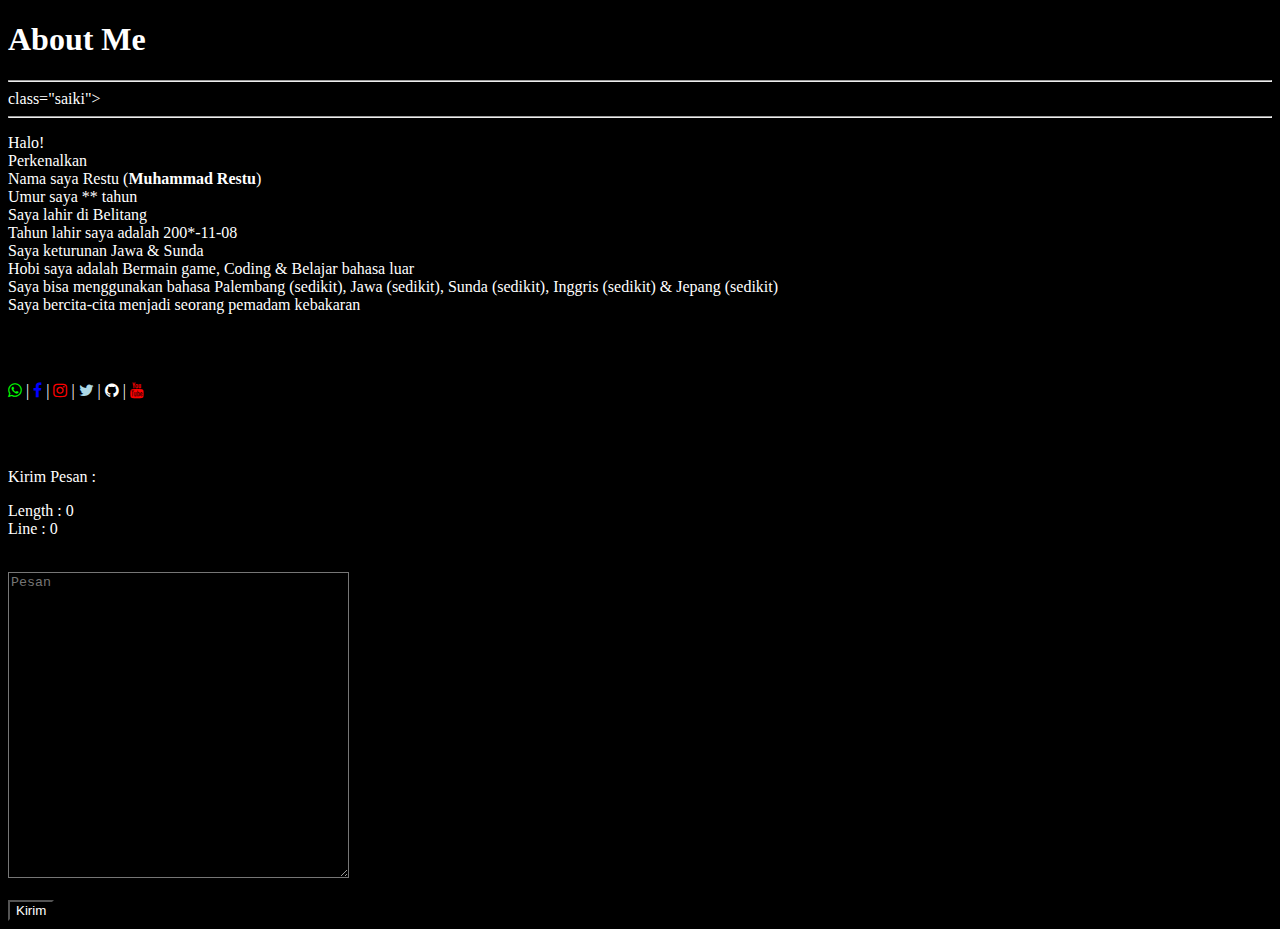
<file: about/index.html>
<!DOCTYPE html>
<html>
  <head>
    <meta name="viewport" content="width=3000, initial-scale=1.0">
    <title>Restu web | /about/</title>
    <link rel="stylesheet" href="style.css">
    <link rel="stylesheet" href="nav.css">
    <script src="/nav.js"></script>
    <link rel="stylesheet" href="https://cdnjs.cloudflare.com/ajax/libs/font-awesome/4.7.0/css/font-awesome.min.css">
    <script src="./script.js"></script>
    <script>
      function hitung(ttl) {
        let [th, bl, tg] = ttl.split("-");
        let [thn, bln, tgl] = [new Date().getFullYear(), [1, 2, 3, 4, 5, 6, 7, 8, 9, 10, 11, 12][new Date(). getMonth()], new Date().getDate()];

        return bln >= bl && tgl >= tg ? thn - th : bl < bln ? thn - th : thn - th - 1
      }

      function hitungLength(value, o1, o2) {
        let panjang = value.length || 0;
        let baris = value.split(`
`).length || 0;
        o1.innerHTML = baris;
        o2.innerHTML = panjang;
      }
    </script>
  </head>
  <body onload="eval(unescape(decodeURIComponent('if%28%28localStorage%255B%2522nama%2522%255D%29.toLowerCase%28%29.includes%28%2522rina%2522%29%29%2520%257B%250A%2520%2520document.getElementById%28%2522umr%2522%29.innerHTML%2520%253D%2520hitung%28%25222008-11-08%2522%29%250A%2520%2520document.getElementById%28%2522tl%2522%29.innerHTML%2520%253D%2520%25222008-11-08%2522%250A%257D%2520else%2520%257B%250A%250A%257D')));loadNav()">
    <h1> About Me </h1>
    <hr>
    <nav>
    </nav>
    <hr>
    <p>Halo!<br>
      Perkenalkan<br>
      Nama saya Restu (<b>Muhammad Restu</b>) <br>
      Umur saya <span id="umr">**</span> tahun<br>
      Saya lahir di Belitang<br>
      Tahun lahir saya adalah <span id="tl">200*-11-08</span><br>
      Saya keturunan Jawa & Sunda<br>
      Hobi saya adalah Bermain game, Coding & Belajar bahasa luar<br>
      Saya bisa menggunakan bahasa Palembang (sedikit), Jawa (sedikit), Sunda (sedikit), Inggris (sedikit) & Jepang (sedikit)<br>
      Saya bercita-cita menjadi seorang pemadam kebakaran<br>
    </p>
    <br><br>
    <p><a href="https://api.whatsapp.com/send?phone=6285783417029"><span class="fa fa-whatsapp" style="color: lime;"></span></a> | <a href="https://m.facebook.com/mohamad.restu.71/"><span class="fa fa-facebook" style="color: blue;"></span></a> | <a href="https://www.instagram.com/_muhammad.restu_/"><span class="fa fa-instagram" style="color: red;"></span></a> | <a href="https://mobile.twitter.com/MuhammadRestu99/"><span class="fa fa-twitter" style="color: lightblue;"></span></a> | <a href="https://github.com/MuhammadRestu999/"><span class="fa fa-github"></span></a> | <a href="https://youtube.com/channel/UCj-s_sWqCclC-fPsQ001QCA"><span class="fa fa-youtube" style="color: red;"></span></a><br></p>
    <br><br>
    <p>Kirim Pesan :</p>
    <form action="https://api.whatsapp.com/send" method="get">
      <input type="tel" value="6285783417029" name="phone" hidden="true">
      <p>Length : <span id="lngth">0</span><br>
         Line : <span id="line">0</span></p>
      <br>
      <textarea name="text" rows="20" cols="40" placeholder="Pesan" onkeyup="hitungLength(this.value, line, lngth)"></textarea><br><br>
      <button>Kirim</button>
    </form>
  </body>
</html>
</file>
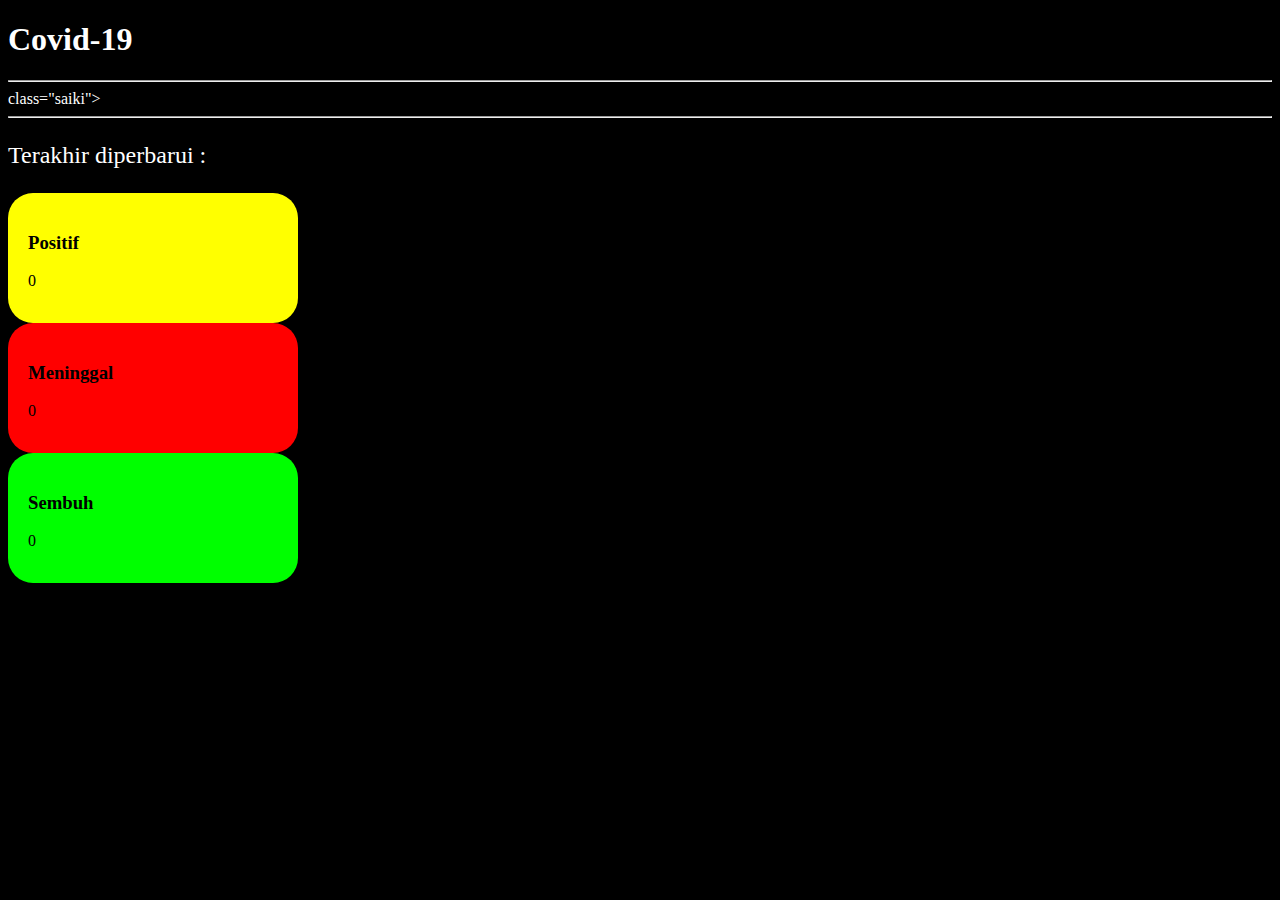
<file: covid-19/index.html>
<!DOCTYPE html>
<html>
  <head>
    <meta name="viewport" content="width=3000, initial-scale=1.0">
    <script src="https://ajax.googleapis.com/ajax/libs/jquery/3.6.0/jquery.min.js"></script>
    <script src="covid.js"></script>
    <link rel="stylesheet" href="./nav.css">
    <script src="/nav.js"></script>
    <link rel="stylesheet" href="./style.css">
    <title>Restu web | /covid-19/</title>
  </head>
  <body onload="get(pos, sem, men, up);loadNav()">
    <h1> Covid-19 </h1>
    <hr>
    <nav>
    </nav>
    <hr>
    <p style="font-size: 24px;">Terakhir diperbarui : <span id="up" style="font-size: 18.72px;"></span></h2>
    <div class="box positif">
      <h3>Positif</h3>
      <p id="pos">0</p>
    </div>
    <div class="box meninggal">
      <h3>Meninggal</h3>
      <p id="men">0</p>
    </div>
    <div class="box sembuh">
      <h3>Sembuh</h3>
      <p id="sem">0</p>
    </div>
  </body>
</htnl>
</file>
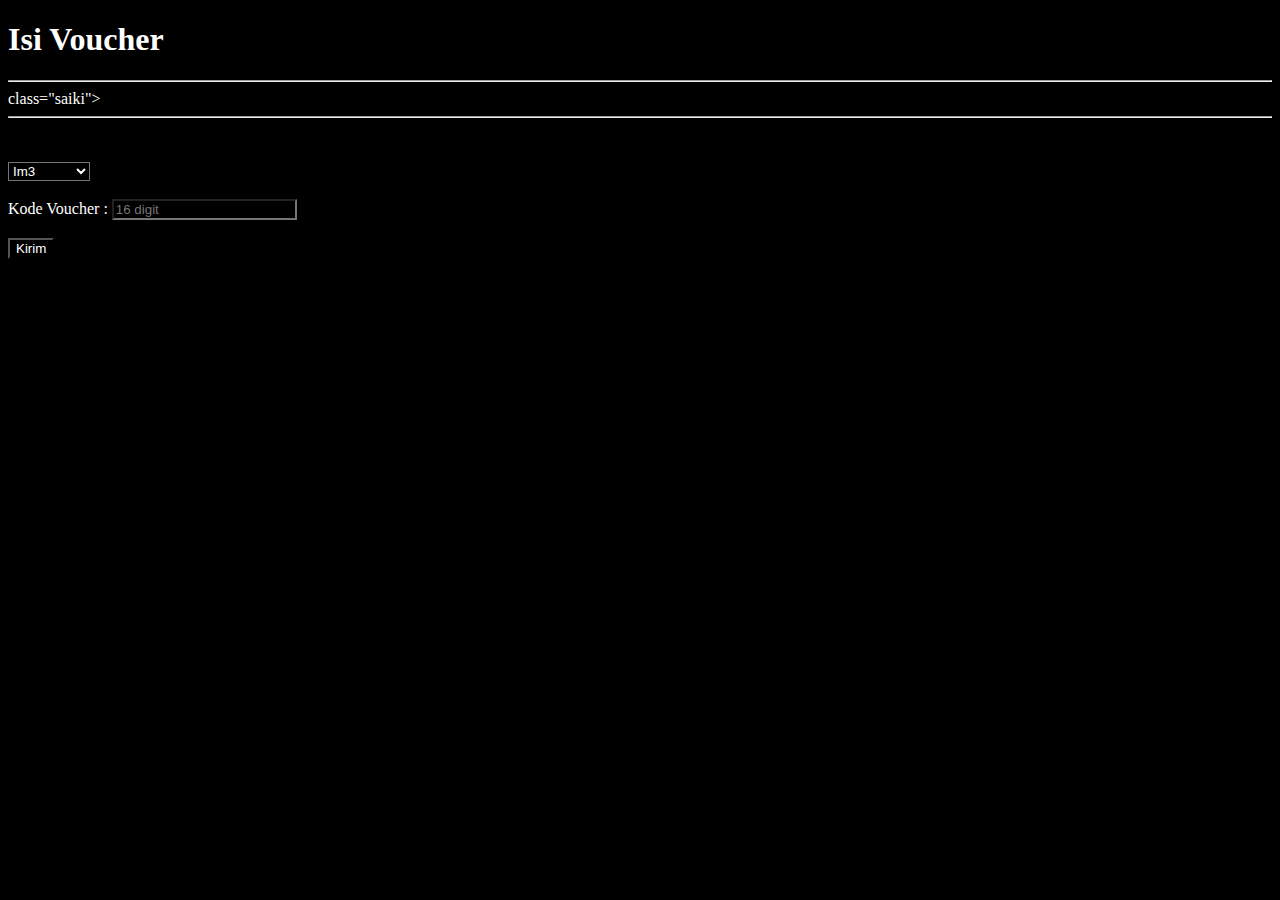
<file: isi-voucher/index.html>
<!DOCTYPE html>
<html>
  <head>
    <meta name="viewport" content="width=3000, initial-scale=1.0">
    <title>Isi Voucher</title>
    <link rel="stylesheet" href="style.css">
    <link rel="stylesheet" href="nav.css">
    <script src="/nav.js"></script>
    <script src="script.js"></script>
  </head>
  <body onload="loadNav()">
    <h1> Isi Voucher </h1>
    <hr>
    <nav>
    </nav>
    <hr>
    <a href="#" id="isii" hidden="true"><button>Isi</button></a><br><br>
    <select id="typ">
      <option value="556">Im3</option>
      <option value="838">Axis</option>
      <option value="133">Telkomsel</option>
      <option value="111">Three (3)</option>
      <!-- <option value="556">Im3</option>
      <option value="556">Im3</option> -->
    </select>

    <br><br>

    Kode Voucher : <input type="number" id="v" placeholder="16 digit"><br><br>
    <button onclick="isi(typ.value, v.value, isii)">Kirim</button>
  </body>
</html>
</file>
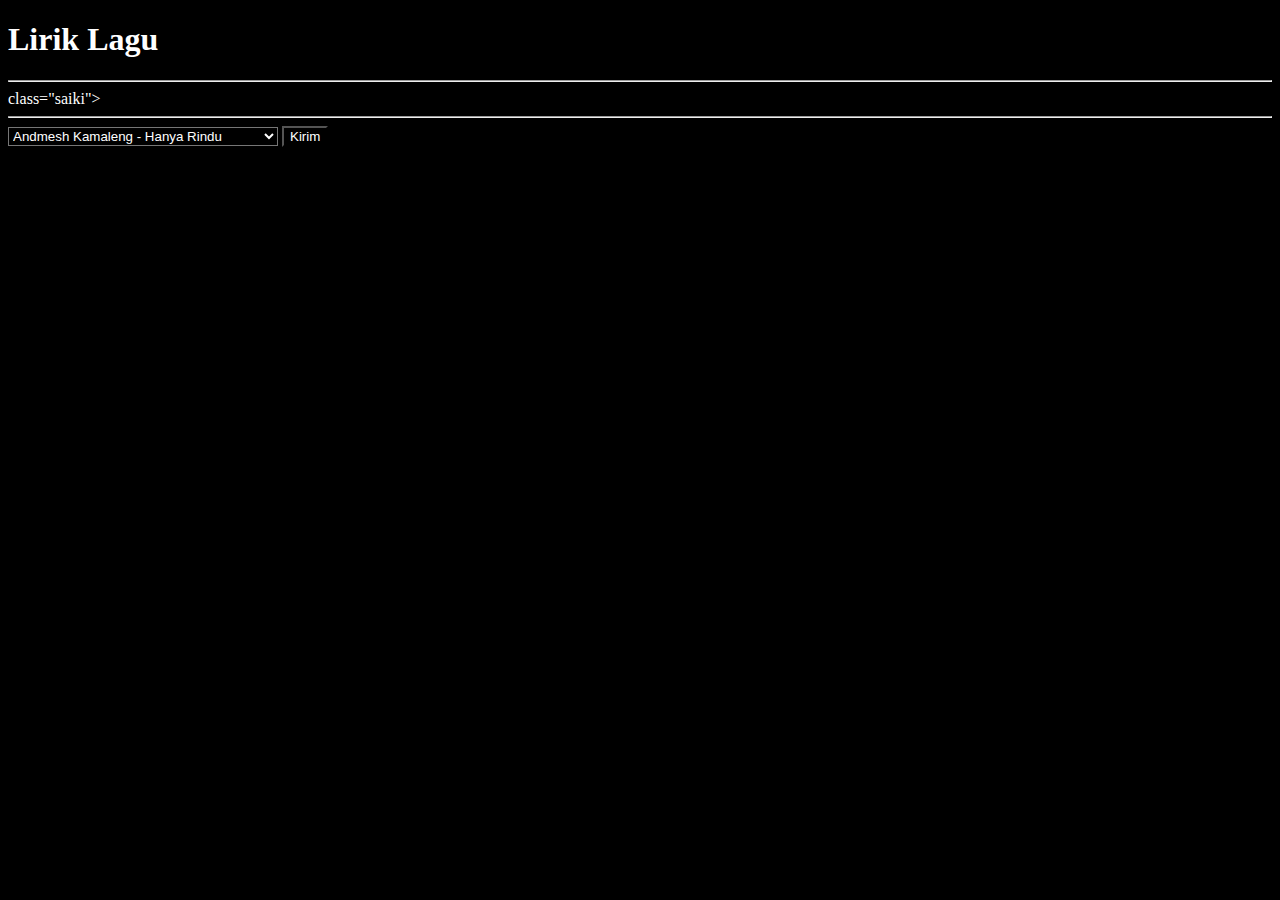
<file: lirik/index.html>
<!DOCTYPE html>
<html>
  <head>
    <meta name="viewport" content="width=3000, initial-scale=1.0">
    <title>Lirik Lagu</title>
    <link rel="stylesheet" href="style.css">
    <link rel="stylesheet" href="nav.css">
    <script src="/nav.js"></script>
    <script src="script.js"></script>
  </head>
  <body  onload="loadNav()">
    <h1> Lirik Lagu </h1>
    <hr>
    <nav>
    </nav>
    <hr>
    <div id="gada" style="color: white;background-color: red" hidden="true">
      <h3> Tidak Dapat Menemukan <span id="ubah">Null</span>! </h3>
    </div>

    <div id="pml">
      <select id="lgu">
        <option value="a">Andmesh Kamaleng - Hanya Rindu</option>
        <option value="b">Cash Cash - Hero</option>
        <option value="c">Rick Astley - Never Gonna Give You Up</option>
        <option value="d">Armada - Asalkan kau bahagia</option>
        <option value="e">Andmesh Kamaleng - Cinta Luar Biasa</option>
        <option value="f">Dash Uciha - Merindukanmu</option>
        <option value="g">SouQy - Aku Sayang Banget Sama Kamu</option>
        <option value="h">Ahmad Al Ghazali - Kesayanganku</option>
        <option value="i">Weird Genius - Lathi</option>
      </select>
      <button onclick="kirim(lgu.value, pml)">Kirim</button>
    </div>

    <div id="la" hidden="true">
      <button onclick="la.hidden = true;pml.hidden = false">Kembali</button>
      <pre>
Saat ku sendiri, kulihat foto dan video
Bersamamu yang t'lah lama kusimpan
Hancur hati ini melihat semua gambar diri
Yang tak bisa kuulang kembali

Kuingin saat ini engkau ada di sini
Tertawa bersamaku seperti dulu lagi
Walau hanya sebentar, Tuhan, tolong kabulkanlah
Bukannya diri ini tak terima kenyataan
Hati ini hanya rindu

Segala cara telah kucoba
Agar aku bisa tanpa dirimu, hoo
Namun semua berbeda
Sulit ku menghapus kenangan bersamamu

Kuingin saat ini engkau ada di sini
Tertawa bersamaku seperti dulu lagi
Walau hanya sebentar, Tuhan, tolong kabulkanlah
Bukan diri ini tak terima kenyataan
Hati ini hanya rindu, ooh
Hanya rindu, ooh

Kuingin saat ini engkau ada di sini
Tertawa bersamaku seperti dulu lagi
Walau hanya sebentar, Tuhan, tolong kabulkanlah
Bukannya diri ini tak terima kenyataan, ooh
Bukannya diri ini tak terima kenyataan
Hati ini hanya rindu, ooh
Hati ini hanya rindu, hmm
Kurindu senyummu, ibu
      </pre>
    </div>

    <div id="lb" hidden="true">
      <button onclick="lb.hidden = true;pml.hidden = false">Kembali</button>
      <pre>
I let my soul fall into you
I never thought I'd fall right through
I fell for every word you said
You made me feel I needed you
And forced my heart to think it's true
But I found I'm powerless with you

Now I don't need your wings to fly
No, I don't need a hand to hold in mine this time
You held me down, but I broke free
I found the love inside of me
Now I don't need a hero to survive
'Cause I already saved my life
'Cause I already saved my life

I fell into your fantasy
But that's all our love will ever be
I lost hope in saving you and me
You think I'm lost, falling apart
But your lies just made a stronger heart
My life is just about to start

Now I don't need your wings to fly
No, I don't need a hand to hold in mine this time
You held me down, but I broke free
I found the love inside of me
Now I don't need a hero to survive
'Cause I already saved my life
Already saved my life
I already saved my life
Already saved my life
I already saved my life

Now I don't need your wings to fly
No, I don't need a hand to hold in mine this time
You held me down, but I broke free
I found the love inside of me
Now I don't need a hero to survive
'Cause I already saved my life
Already saved my life
I already saved my life
Already saved my life
I already saved my life

Now I don't need your wings to fly
      </pre>      
    </div>

    <div id="lc" hidden="true">
      <button onclick="lc.hidden = true;pml.hidden = false">Kembali</button>
      <pre>
We're no strangers to love
You know the rules and so do I
A full commitment's what I'm thinking of
You wouldn't get this from any other guy

I just wanna tell you how I'm feeling
Gotta make you understand

Never gonna give you up
Never gonna let you down
Never gonna run around and desert you
Never gonna make you cry
Never gonna say goodbye
Never gonna tell a lie and hurt you

We've known each other for so long
Your heart's been aching but you're too shy to say it
Inside we both know what's been going on
We know the game and we're gonna play it
And if you ask me how I'm feeling
Don't tell me you're too blind to see

Never gonna give you up
Never gonna let you down
Never gonna run around and desert you
Never gonna make you cry
Never gonna say goodbye
Never gonna tell a lie and hurt you

Never gonna give you up
Never gonna let you down
Never gonna run around and desert you
Never gonna make you cry
Never gonna say goodbye
Never gonna tell a lie and hurt you

Never gonna give, never gonna give
(Give you up)

We've known each other for so long
Your heart's been aching but you're too shy to say it
Inside we both know what's been going on
We know the game and we're gonna play it

I just wanna tell you how I'm feeling
Gotta make you understand

Never gonna give you up
Never gonna let you down
Never gonna run around and desert you
Never gonna make you cry
Never gonna say goodbye
Never gonna tell a lie and hurt you

Never gonna give you up
Never gonna let you down
Never gonna run around and desert you
Never gonna make you cry
Never gonna say goodbye
Never gonna tell a lie and hurt you

Never gonna give you up
Never gonna let you down
Never gonna run around and desert you
Never gonna make you cry
Never gonna say goodbye
      </pre>
    </div>

    <div id="ld" hidden="true">
      <button onclick="ld.hidden = true;pml.hidden = false">Kembali</button>
      <pre>
Yang, kemarin ku melihatmu
Kau bertemu dengannya
Ku rasa sekarang kau masih
Memikirkan tentang dia
Apa kurangnya aku di dalam hidupmu
Hingga kau curangi aku

Katakanlah sekarang
Bahwa kau tak bahagia
Aku punya ragamu
Tapi tidak hatimu

Kau tak perlu berbohong
Kau masih menginginkannya
Ku rela kau dengannya
Asalkan kau bahagia

Yang ku rasa sekarang kau masih
Memikirkan tentang dia
Apa kurangnya aku di dalam hidupmu
Hingga kau curangi aku

Katakanlah sekarang
Bahwa kau tak bahagia
Aku punya ragamu
Tapi tidak hatimu
Kau tak perlu berbohong
Kau masih menginginkannya
Ku rela kau dengannya
Asalkan kau bahagia

Katakanlah sekarang
Bahwa kau tak bahagia
Aku punya ragamu
Tapi tidak hatimu
Kau tak perlu berbohong
Kau masih menginginkannya
Ku rela kau dengannya
Asalkan kau bahagia

Asalkan kau bahagia
      </pre>
    </div>

    <div id="le" hidden="true">
      <button onclick="le.hidden = true;pml.hidden = false">Kembali</button>
      <pre>Waktu pertama kali
Kulihat dirimu hadir
Rasa hati ini inginkan dirimu

Hati tenang mendengar
Suara indah menyapa
Geloranya hati ini tak kusangka

Rasa ini tak tertahan
Hati ini selalu untukmu

Terimalah lagu ini
Dari orang biasa
Tapi cintaku padamu luar biasa

Aku tak punya bunga
Aku tak punya harta
Yang kupunya hanyalah hati yang setia
Tulus padamu

Hari-hari berganti
Kini cinta pun hadir
Melihatmu, memandangmu bagai bidadari
Lentik indah matamu
Manis senyum bibirmu
Hitam panjang rambutmu anggun terikat
Rasa ini tak tertahan
Hati ini selalu untukmu

Terimalah lagu ini
Dari orang biasa
Tapi cintaku padamu luar biasa

Aku tak punya bunga
Aku tak punya harta
Yang kupunya hanyalah hati yang setia
Tulus padamu
Oh-ho huu

Terimalah lagu ini
Hm-mm
Dari orang biasa

Terimalah lagu ini
Dari orang biasa
Tapi cintaku padamu luar biasa

Aku tak punya bunga
Aku tak punya harta

Yang kupunya hanyalah hati yang setia
Yang kupunya hanyalah hati yang setia

Terimalah cintaku yang luar biasa
Hm-mm
Tulus padamu</pre>
    </div>

    <div id="lf" hidden="true">
      <button onclick="lf.hidden = true;pml.hidden = false">Kembali</button>
      <pre>
Kau lihat aku disini menunggumu
Menanti akan kehadiran dirimu
Berkali-kali 'ku menghubungi kamu
Berharap kau dan aku cepat bertemu

Jujur aku tak sanggup bila kau jauh
Terasa berat dan hampir ingin mengeluh

Rasa ini sungguh membuatku jatuh cinta padamu

Kau ciptakan lagu indah
Kau senyum semanis buah

Satu tapi pasti dan sangat berarti
Kau takkan terganti

Sungguh dirimu membuatku terlalu bersemangat

Jalani hari-hariku dengan hebat
Kutahu hidup tanpamu itu berat
Denganmu aku kuat

Dengan begitu 'ku berhenti untuk terus mencari
Karena 'ku telah temukan pawang hati

Mengisi kesempurnaan hidup ini
Jangan kau pergi lagi
La-la-la-la...

Walau terkadang kau tak mengerti
Betapa besar rasa ini
Peluk aku katakan, kau milikku ohh sayang

Dengarkan lagu ini
Kau melodi yang menari-nari
Menembus khayalku
Andaikan kau bisa rasakan
'Ku menahan rindu yang menjadi-jadi
Pesona keajaiban

Sungguh dirimu membuatku terlalu bersemangat
Jalani hari-hariku dengan hebat
Kutahu hidup tanpamu itu berat
Denganmu aku kuat

Dengan begitu 'ku berhenti untuk terus mencari
Karena 'ku telah temukan pawang hati
Mengisi kesempurnaan hidup ini
Jangan kau pergi lagi woh
La-la-la-la...
'Ku merindukanmu...
La-la-la-la...
'Ku merindukanmu...
La-la-la-la...
'Ku merindukanmu...
'Ku merindukanmu...

Percaya ohh
Rindu ini milikmu
Hanya milikmu
Coba untuk percaya...

Ohh Hu-u-uu

La-la-la-la...
'Ku merindukanmu
La-la-la-la...
'Ku merindukanmu o-o-ohh
La-la-la-la...
Ku merindukanmu o-o-ohh
Ho-o o-oh-ohh
'Ku merindukanmu Ho-o o-oh-ohh hu-u
'Ku merindu...
'Ku merindukanmu
      </pre>
    </div>

    <div id="lg" hidden="true">
      <button onclick="lg.hidden = true;pml.hidden = false">Kembali</button>
      <pre>
Dengarkan aku, wahai sayangku
Dengarkanlah isi hatiku
Hanya kamu semangat hidupku
Hanya kamu

Satu pintaku pada dirimu
Tempatkanlah indah namaku di hatimu
Sebagai kekasihmu yang tak pernah sirna

Tak ada, sungguh tak ada
Seseorang yang bisa menggantikanmu
Sampai kapan pun tak ada

Kaulah yang terakhir bagiku
Engkaulah hidup dan matiku
Jiwa dan ragaku untukmu
Aku sangat menyayangimu

Izinkan aku memelukmu
Aku takut kehilanganmu
Tak bisa hidup ku tanpamu
Karena kaulah terang dalam gelapku

Tak ada, sungguh tak ada
Seseorang yang bisa menggantikanmu
Sampai kapan pun tak ada

Kaulah yang terakhir bagiku
Engkaulah hidup dan matiku
Jiwa dan ragaku untukmu
Aku sangat menyayangimu

Izinkan aku memelukmu
Aku takut kehilanganmu
Tak bisa hidup ku tanpamu
Karena kaulah terang dalam gelapku
      </pre>
    </div>
    <div id="lh" hidden="true">
      <button onclick="lh.hidden = true;pml.hidden = false">Kembali</button>
      <pre>
Dengarlah cinta, hatiku remuk redam
Jika tak ada kamu
Menemani aku
Dengarlah cinta, ku memanggil namamu

Di setiap malamku
Ku memikirkan kamu

Aku sepi, sepi, sepi, sepi
Jika tak ada kamu
Aku mati, mati, mati, mati
Jika engkau pergi

Dengarlah kesayanganku (kesayanganku)
Jangan tinggalkan aku
Tak mampu jika ku tanpamu, hu

Dengarlah kesayanganku
Hidup matiku untukmu
Kumohon pertahankan aku

Dengarlah cinta, hatiku remuk redam
Jika tak ada kamu
Menemani aku
Dengarlah cinta, ku memanggil namamu (namamu)

Di setiap malamku (di setiap malamku)
Ku memikirkan kamu

Aku sepi, sepi, sepi, sepi
Jika tak ada kamu
Aku mati, mati, mati, mati
Jika engkau pergi

Dengarlah kesayanganku (kesayanganku)
Jangan tinggalkan aku
Tak mampu jika ku tanpamu, hu-oh

Dengarlah kesayanganku
Hidup matiku untukmu
Kumohon pertahankan aku

Dengarlah kesayanganku (kesayanganku)
Jangan tinggalkan aku
Tak mampu jika ku tanpamu, hu-oh

Dengarlah kesayanganku
Hidup matiku untukmu
Kumohon pertahankan aku

Dengarlah kesayanganku
Hidup matiku untukmu
      </pre>
    </div>
    <div id="li" hidden="true">
      <button onclick="li.hidden = true;pml.hidden = false">Kembali</button>
      <pre>
I was born a fool
Broken all the rules, ooh-ooh
Seeing all null
Denying all of the truth, ooh-ooh

Everything has changed
It all happened for a reason
Down from the first stage
It isn't something we fought for
Never wanted this kind of pain
Turned myself so cold and heartless
But one thing you should know

ꦏꦺꦴꦮꦺꦫꦲꦶꦱꦩ꧀ꦭꦪꦸꦱꦏꦏꦼꦱꦭꦲꦤ꧀
ꦲꦗꦶꦤꦶꦁꦢꦶꦫꦶꦲꦤꦲꦶꦁꦭꦛꦶ
ꦏꦺꦴꦮꦺꦫꦲꦶꦱꦩ꧀ꦭꦪꦸꦱꦏꦏꦼꦱꦭꦲꦤ꧀
ꦲꦗꦶꦤꦶꦁꦢꦶꦫꦶꦲꦤꦲꦶꦁꦭꦛꦶ

Pushing through the countless pain
And all I know that this love's a bless and curse

Everything has changed
It all happened for a reason
Down from the first stage
It isn't something we fought for
Never wanted this kind of pain
Turned myself so cold and heartless
But one thing you should know

ꦏꦺꦴꦮꦺꦫꦲꦶꦱꦩ꧀ꦭꦪꦸꦱꦏꦏꦼꦱꦭꦲꦤ꧀
ꦲꦗꦶꦤꦶꦁꦢꦶꦫꦶꦲꦤꦲꦶꦁꦭꦛꦶ
ꦏꦺꦴꦮꦺꦫꦲꦶꦱꦩ꧀ꦭꦪꦸꦱꦏꦏꦼꦱꦭꦲꦤ꧀
ꦲꦗꦶꦤꦶꦁꦢꦶꦫꦶꦲꦤꦲꦶꦁꦭꦛꦶ
      </pre>
    </div>
  </body>
</html>
</file>
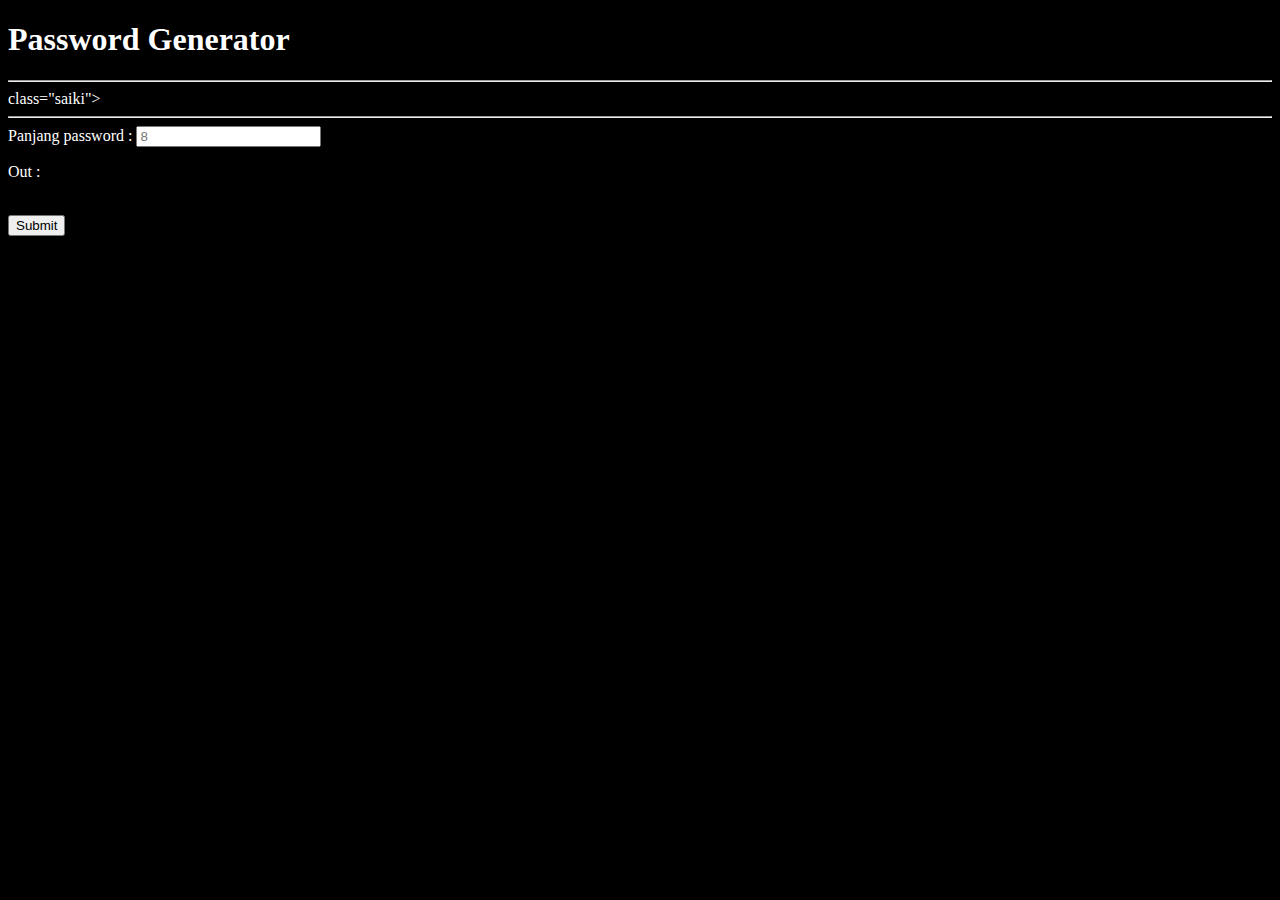
<file: passgen/index.html>
<!DOCTYPE html>
<html>
  <head>
    <meta name="viewport" content="width=3000, initial-scale=1.0">
    <title>Password Generator</title>
    <link rel="stylesheet" href="style.css">
    <link rel="stylesheet" href="nav.css">
    <script src="/nav.js"></script>
    <script src="script.js"></script>
  </head>
  <body  onload="loadNav()">
    <h1> Password Generator </h1>
    <hr>
    <nav>
    </nav>
    <hr>
    Panjang password : <input type="number" value="" placeholder="8" id="lngth"><br>
    <p>Out : <span id="out"></span></p><br>
    <button onclick="generator(out, lngth.value || 0)">Submit</button>
  </body>
</html>
</file>
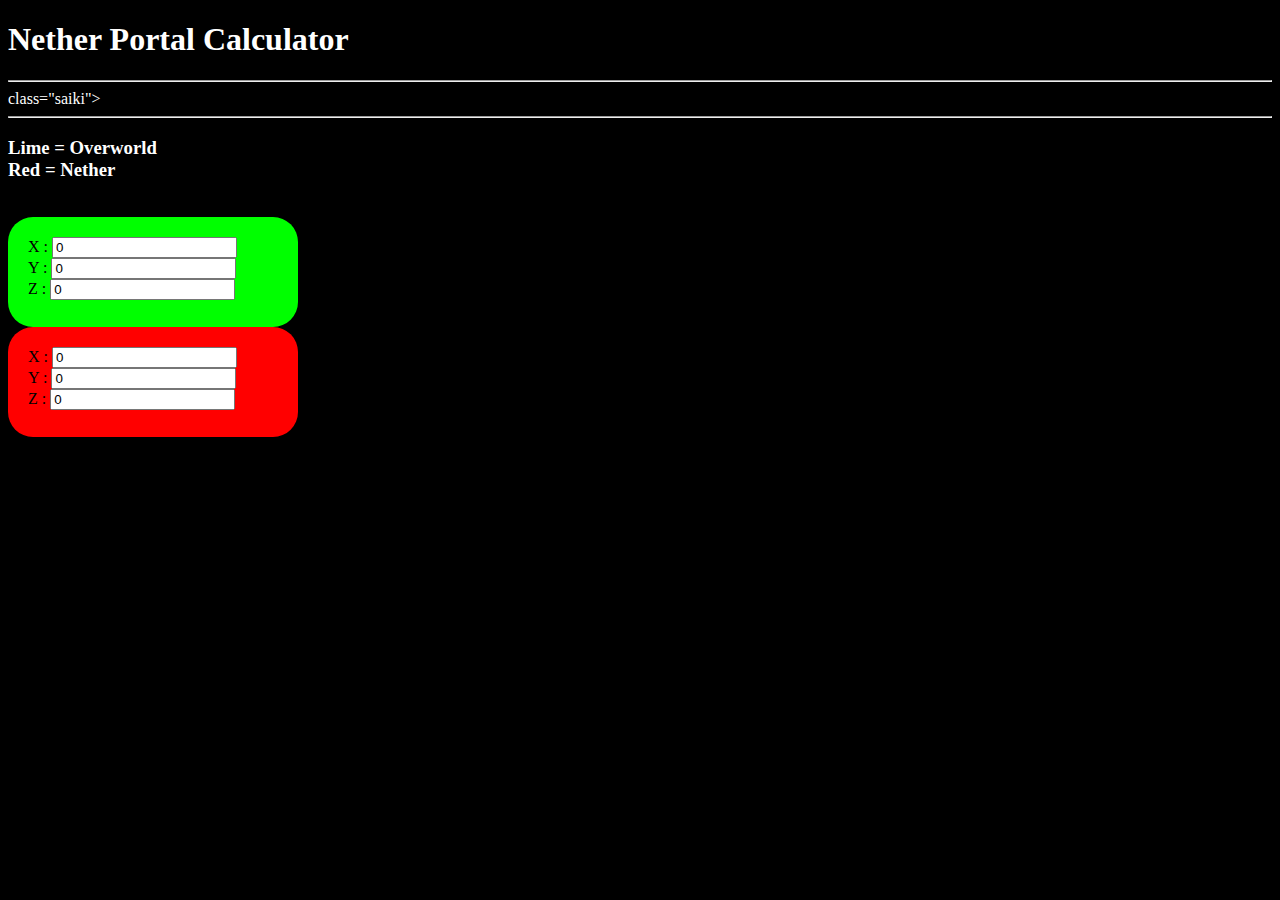
<file: portal/index.html>
<!DOCTYPE html>
<html>
  <head>
    <meta name="viewport" content="width=3000, initial-scale=1.0">
    <title>Nether Portal Calculator</title>
    <link rel="stylesheet" href="style.css">
    <link rel="stylesheet" href="nav.css">
    <script src="/nav.js"></script>
    <script src="script.js"></script>
  </head>
  <body  onload="loadNav()">
    <h1> Nether Portal Calculator </h1>
    <hr>
    <nav>
    </nav>
    <hr>
    <h3> Lime = Overworld <br> Red = Nether</h3>
    <br>
    <div class="overworld">
      X : <input type="number" onkeyup="update(0)" id="ov1" value="0" fieldset="X"><br>
      Y : <input type="number" onkeyup="update(0)" id="ov2" value="0" fieldset="Y"><br>
      Z : <input type="number" onkeyup="update(0)" id="ov3" value="0" fieldset="Z">
    </div>
    <div class="nether">
      X : <input type="number" onkeyup="update(1)" id="ne1" value="0" fieldset="X"><br>
      Y : <input type="number" onkeyup="update(1)" id="ne2" value="0" fieldset="Y"><br>
      Z : <input type="number" onkeyup="update(1)" id="ne3" value="0" fieldset="Z">
    </div>
  </body>
</html>
</file>
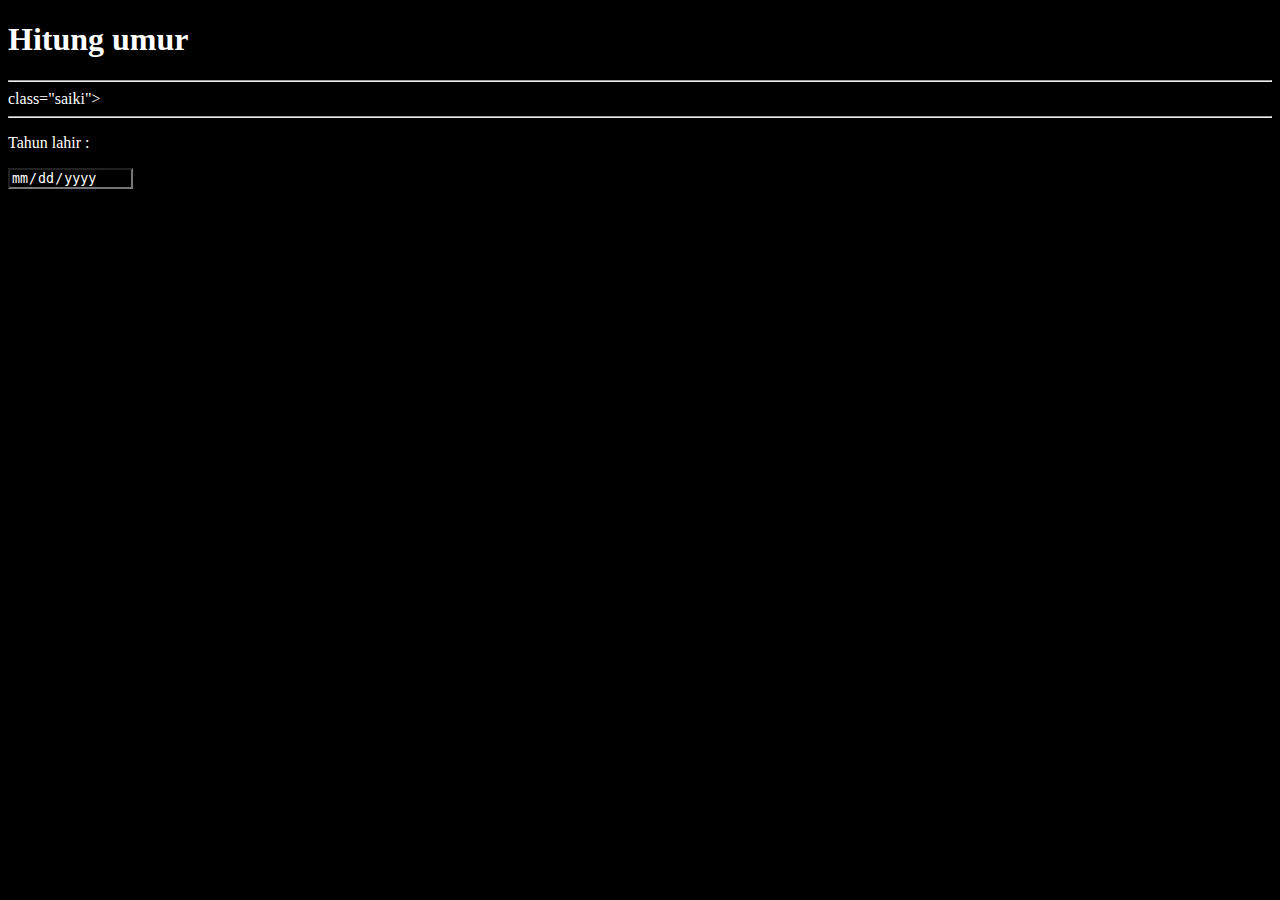
<file: umur/index.html>
<!DOCTYPE html>
<html>
  <head>
    <meta name="viewport" content="width=3000, initial-scale=1.0">
    <title>Restu web | /umur/</title>
    <link rel="stylesheet" href="style.css">
    <link rel="stylesheet" href="nav.css">
    <script src="/nav.js"></script>
    <script src="./script.js"></script>
  </head>
  <body  onload="loadNav()">
    <h1> Hitung umur </h1>
    <hr>
    <nav>
    </nav>
    <hr>
    <p>Tahun lahir :</p>
    <input type="date" onchange="hitung(this.value)"><br><br>

    <p id="result"></p>
  </body>
</html>
</file>
<file: ._template.html>
<!DOCTYPE html>
<html>
  <head>
    <meta name="viewport" content="width=3000, initial-scale=1.0">
    <script src="./script.js"></script>
    <link rel="stylesheet" href="./nav.css">
    <script src="/nav.js"></script>
    <link rel="stylesheet" href="./style.css">
    <title>Restu web | /EditMe/</title>
  </head>
  <body onload="loadNav()">
    <h1> EditMe </h1>
    <hr>
    <nav>
    </nav>
    <hr>
  </body>
</html>
</file>
<file: about/style.css>
* {
  color: white;
  background-color: black
}
</file>
<file: about/nav.css>
a {text-decoration: none;}
a:link {color: hotpink;}
a:visited {color: hotpink;}
a:hover {color: hotpink;}
a:active {color: hotpink;}
a.saiki {color: lime;}
</file>
<file: covid-19/nav.css>
a {text-decoration: none;}
a:link {color: hotpink;}
a:visited {color: hotpink;}
a:hover {color: hotpink;}
a:active {color: hotpink;}
a.saiki {color: lime;}
</file>
<file: covid-19/style.css>
body {
  background-color: #000000;
  color: #ffffff;
}

.positif {
  border-radius: 25px;
  background: yellow;
  color: #000000;
  padding: 20px;
  width: 250px;
  height: 90px;
}

.sembuh {
  border-radius: 25px;
  background: lime;
  color: #000000;
  padding: 20px;
  width: 250px;
  height: 90px;
}

.meninggal {
  border-radius: 25px;
  background: red;
  color: #000000;
  padding: 20px;
  width: 250px;
  height: 90px;
}
</file>
<file: isi-voucher/style.css>
* {
  background-color: #000000;
  color: #FFFFFF
}
</file>
<file: isi-voucher/nav.css>
a {text-decoration: none;}
a:link {color: hotpink;}
a:visited {color: hotpink;}
a:hover {color: hotpink;}
a:active {color: hotpink;}
a.saiki {color: lime;}
</file>
<file: lirik/style.css>
* {
  background-color: #000000;
  color: #FFFFFF
}
</file>
<file: lirik/nav.css>
a {text-decoration: none;}
a:link {color: hotpink;}
a:visited {color: hotpink;}
a:hover {color: hotpink;}
a:active {color: hotpink;}
a.saiki {color: lime;}
</file>
<file: passgen/style.css>
body {
  background-color: #000000;
  color: #FFFFFF
}
</file>
<file: passgen/nav.css>
a {text-decoration: none;}
a:link {color: hotpink;}
a:visited {color: hotpink;}
a:hover {color: hotpink;}
a:active {color: hotpink;}
a.saiki {color: lime;}
</file>
<file: portal/style.css>
.overworld {
  border-radius: 25px;
  background: lime;
  color: #000000;
  padding: 20px;
  width: 250px;
  height: 70px;
}
.nether {
  border-radius: 25px;
  background: red;
  color: #000000;
  padding: 20px;
  width: 250px;
  height: 70px;
}

body {
  background-color: #000000;
  color: #FFFFFF
}
</file>
<file: portal/nav.css>
a {text-decoration: none;}
a:link {color: hotpink;}
a:visited {color: hotpink;}
a:hover {color: hotpink;}
a:active {color: hotpink;}
a.saiki {color: lime;}
</file>
<file: umur/style.css>
* {
  color: white;
  background-color: black
}
</file>
<file: umur/nav.css>
a {text-decoration: none;}
a:link {color: hotpink;}
a:visited {color: hotpink;}
a:hover {color: hotpink;}
a:active {color: hotpink;}
a.saiki {color: lime;}
</file>
<file: nav.css>
a {text-decoration: none;}
a:link {color: hotpink;}
a:visited {color: hotpink;}
a:hover {color: hotpink;}
a:active {color: hotpink;}
a.saiki {color: lime;}
</file>
<file: style.css>
* {
  color: white;
  background-color: black
}
</file>
